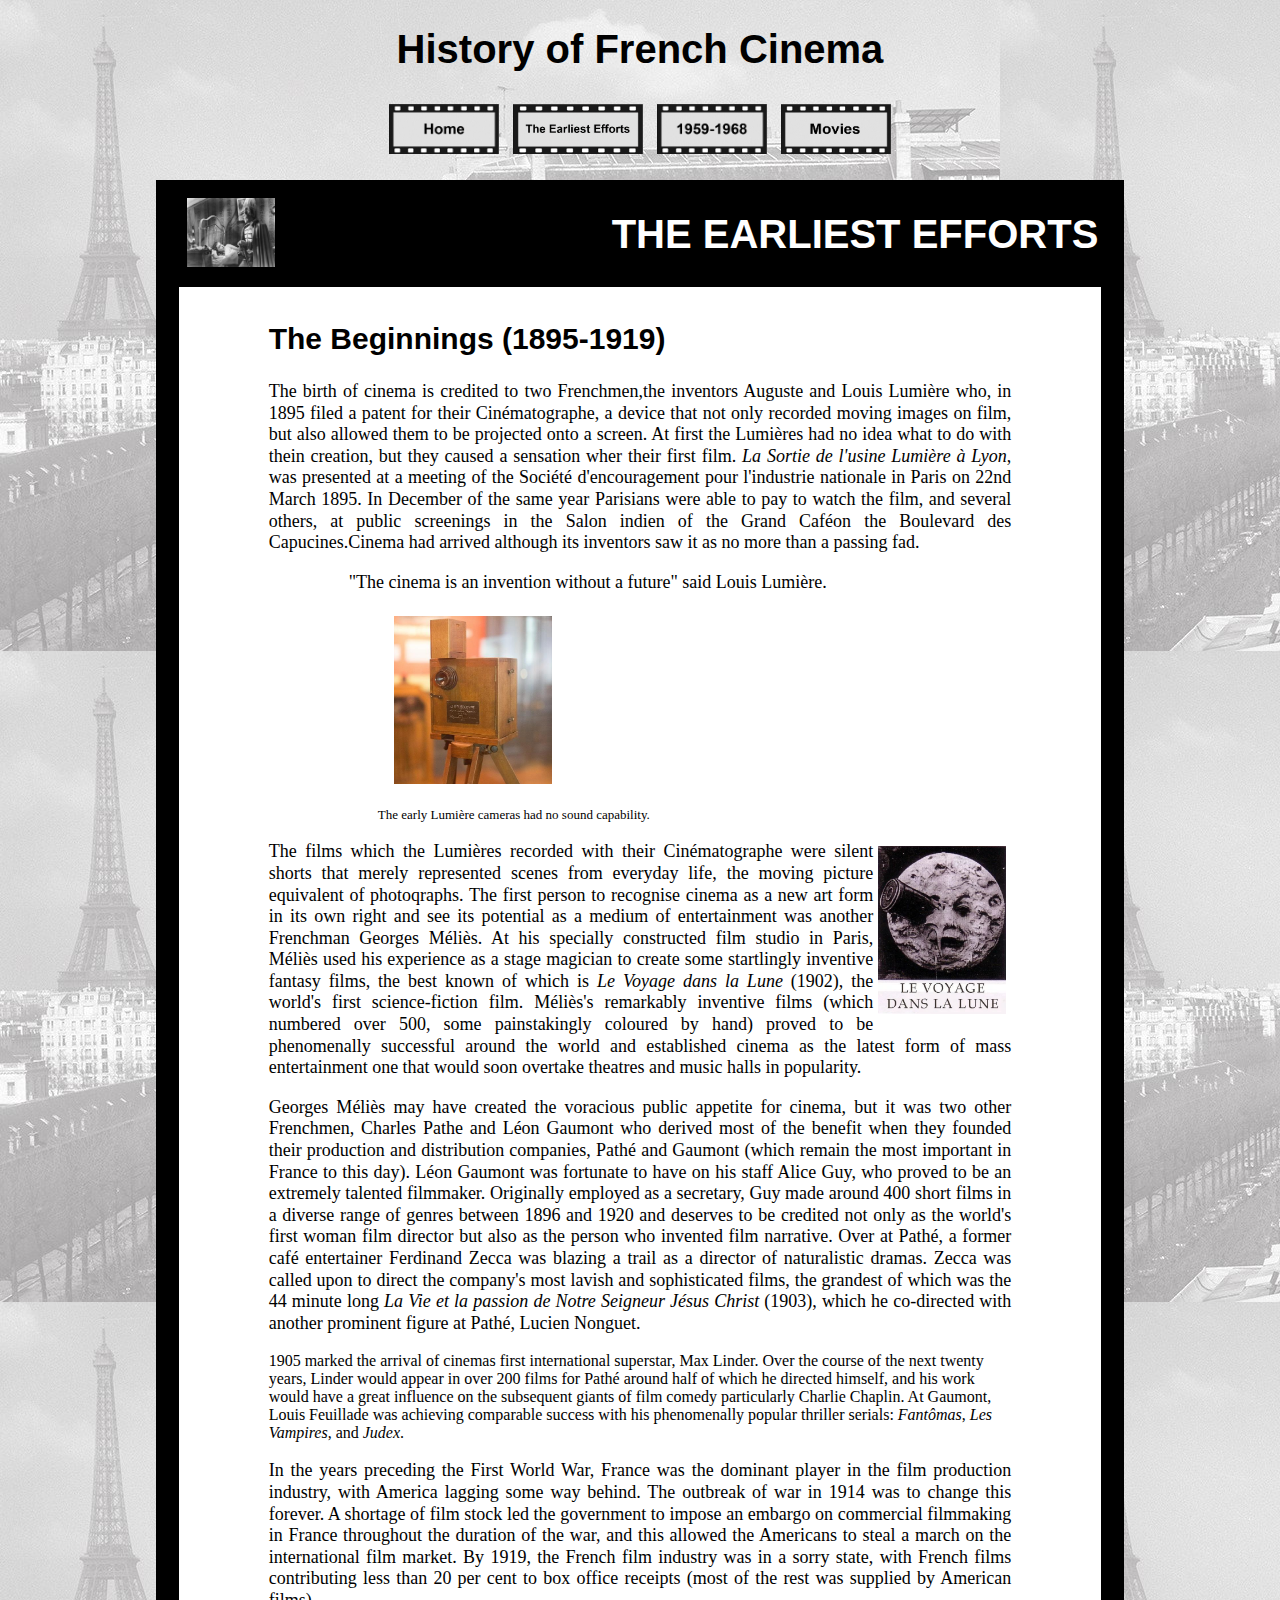
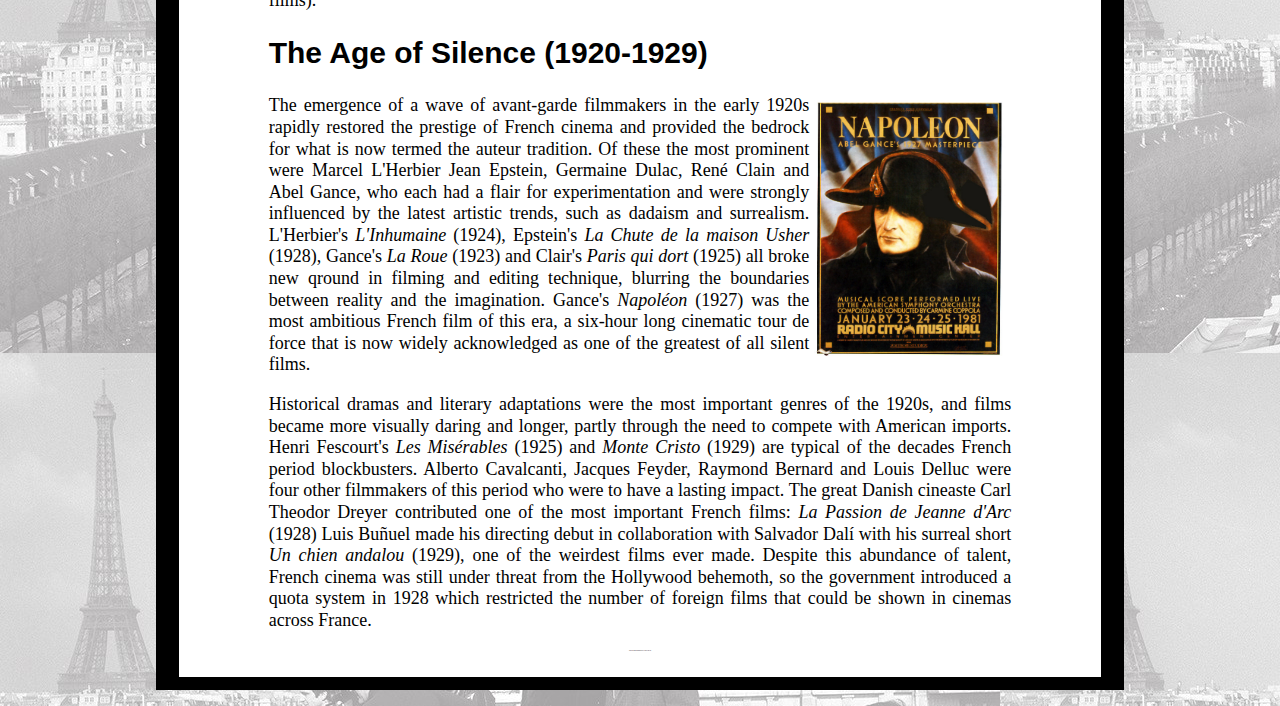
<file: 网页2.html>
<!DOCTYPE html>
<html>
<link rel="stylesheet" href="胡馨雅.css">

<body background="images/背景1.jpg">

    <div id="header">
    <h1 align="center">History of French Cinema</h1> 
    </div>
<div align="center">
        <a href="index.html"><img src="images/导航栏-Home.png" width="110" height="50" border="0" alt="Home" align="middle"></a> 
        <a href="网页2.html"><img src="images/导航栏4.png" width="130" height="50" border="0" alt="The Earliest Efforts" align="middle"></a> 
        <a href="网页3.html"><img src="images/导航栏3.png" width="110" height="50" border="0" alt="1959-1968" align="middle"></a>
        <a href="网页4 .html"><img src="images/导航栏6.png" width="110" height="50" border="0" alt="Movies" align="middle"></a>  
</tr>
</table>
<table width="1024" border="0" align="center" style="padding-bottom: 5px;">
  <tr>
    <td><br />
      <table width="95%" border="0" align="center" bgcolor="#000000" style="padding-bottom: 10px;">
      <tr>
        <td>
            <table width="96%" border="0" align="center" bgcolor="#000000">
              <tr>
                <td width="1%"><img src="images/Simone-Signoret-La-Ronde-Gerard-Philipe-Max.jpg" h="95" height="69" /></td>
                <td width="2%">&nbsp;</td>
                <td width="96%" bgcolor="#000000"><font color="white">
                  <h1 align="right">THE EARLIEST EFFORTS</h1>
              </tr>
            </table>
          
            <table width="96%"  border="0" align="center" cellpadding="5" cellspacing="5" bgcolor="#FFFFFF">
              <tr>
                <td valign="top" bordercolor="#FFFFFF" background="" bgcolor="#FFFFFF">
    </div></a> 
    <blockquote>
    <blockquote>
      <h2 align="left">The Beginnings (1895-1919)</h2>  
    <p>The birth of cinema is credited to two Frenchmen,the inventors Auguste and Louis Lumière who, in 1895
filed a patent for their Cinématographe, a device that not only recorded moving images on film, but also allowed them to be projected onto a screen. At first the Lumières had no idea what to do with thein creation, but they caused a sensation wher their first film. <i>La Sortie de l'usine Lumière à Lyon</i>, was presented at a meeting of the Société d'encouragement pour l'industrie nationale in Paris on 22nd March 1895. In December of the same year Parisians were able to pay to watch the film, and several others, at public screenings in the Salon indien of the Grand Caféon the Boulevard des Capucines.Cinema had arrived although its inventors saw it as no more than a passing fad.
  <blockquote><blockquote><p>"The cinema is an invention without a future" said Louis Lumière.</p>
      <blockquote><img src="images/lumiere.jpg" width="158" height="168" align="middle"/> </blockquote>
  <p><div style="font-size:small"> The early Lumière cameras had no sound capability.</div></p></blockquote> </blockquote>

  <p><img src="images/Lune.jpeg" width="128" height="168" align="right"/>The films which the Lumières recorded with their Cinématographe were silent shorts that merely represented scenes from everyday life, the moving picture equivalent of photoqraphs. The first person to recognise cinema as a new art form in its own right and see its potential as a medium of entertainment was another Frenchman Georges Méliès. At his specially constructed film studio in Paris, Méliès used his experience as a stage magician to create some startlingly inventive fantasy films, the best known of which is <i>Le Voyage dans la Lune </i> (1902), the world's first science-fiction film. Méliès's remarkably inventive films (which numbered over 500, some painstakingly coloured by hand) proved to be phenomenally successful around the world and established cinema as the latest form of mass entertainment one that would soon overtake theatres and music halls in popularity.</p> 

  <p>Georges Méliès may have created the voracious public appetite for cinema, but it was two other Frenchmen, Charles Pathe and Léon Gaumont who derived most of the benefit when they founded their production and distribution companies, Pathé and Gaumont (which remain the most important in France to this day). Léon Gaumont was fortunate to have on his staff Alice Guy, who proved to be an extremely talented filmmaker. Originally employed as a secretary, Guy made around 400 short films in a diverse range of genres between 1896 and 1920 and deserves to be credited not only as the world's first woman film director but also as the person who invented film narrative. Over at Pathé, a former café entertainer Ferdinand Zecca was blazing a trail as a director of naturalistic dramas. Zecca was called upon to direct the company's most lavish and sophisticated films, the grandest of which was the 44 minute long <i>La Vie et la passion de Notre Seigneur Jésus Christ</i> (1903), which he co-directed with another prominent figure at Pathé, Lucien Nonguet.
  
  </p>1905 marked the arrival of cinemas first international superstar, Max Linder. Over the course of the next twenty years, Linder would appear in over 200 films for Pathé around half of which he directed himself, and his work would have a great influence on the subsequent giants of film comedy particularly Charlie Chaplin. At Gaumont, Louis Feuillade was achieving comparable success with his phenomenally popular thriller serials: <i>Fantômas</i>, <i>Les Vampires</i>, and <i>Judex</i>.
  
  <p>In the years preceding the First World War, France was the dominant player in the film production industry, with America lagging some way behind. The outbreak of war in 1914 was to change this forever. A shortage of film stock led the government to impose an embargo on commercial filmmaking in France throughout the duration of the war, and this allowed the Americans to steal a march on the international film market. By 1919, the French film industry was in a sorry state, with French films contributing less than 20 per cent to box office receipts (most of the rest was supplied by American films).
    
    <h2 align="left">The Age of Silence (1920-1929)</h2>
    
    <p><img src="images/Napoleon.jpg" width="192" height="256" align="right"/>The emergence of a wave of avant-garde filmmakers in the early 1920s rapidly restored the prestige of French cinema and provided the bedrock for what is now termed the auteur tradition. Of these the most prominent were Marcel L'Herbier Jean Epstein, Germaine Dulac, René Clain and Abel Gance, who each had a flair for experimentation and were strongly influenced by the latest artistic trends, such as dadaism and surrealism. L'Herbier's <i>L'Inhumaine</i> (1924), Epstein's <i>La Chute de la maison Usher</i> (1928), Gance's <i>La Roue</i> (1923) and Clair's <i>Paris qui dort</i> (1925) all broke new qround in filming and editing technique, blurring the boundaries between reality and the imagination. Gance's <i>Napoléon</i> (1927) was the most ambitious French film of this era, a six-hour long cinematic tour de force that is now widely acknowledged as one of the greatest of all silent films.</p> 
    <p> Historical dramas and literary adaptations were the most important genres of the 1920s, and films became more visually daring and longer, partly through the need to compete with American imports. Henri
    Fescourt's <i>Les Misérables</i> (1925) and <i>Monte Cristo</i> (1929) are typical of the decades French period blockbusters. Alberto Cavalcanti, Jacques Feyder, Raymond Bernard and Louis Delluc were four other filmmakers of this period who were to have a lasting impact. The great Danish cineaste Carl Theodor Dreyer contributed one of the most important French films: <i>La Passion de Jeanne d'Arc</i> (1928) Luis Buñuel made his directing debut in collaboration with Salvador Dalí with his surreal short <i>Un chien andalou</i> (1929), one of the weirdest films ever made. Despite this abundance of talent, French cinema was still under threat from the Hollywood behemoth, so the government introduced a quota system in 1928 which restricted the number of foreign films that could be shown in cinemas across France.</p>
    <p style="text-align: center; font-size: 1px;">Content designed and maintained by French Films. Org</p>
    </blockquote>
  </blockquote>
</file>
<file: 胡馨雅.css>
p {
  text-align: justify;
  font-family:Cambria, Cochin, Georgia, Times, 'Times New Roman', serif;
  font-size: large;
  line-height: 120%;
}

img {
  margin: 5px;
}

h1 {
  font-size: 40px;
  font-family:'Gill Sans', 'Gill Sans MT', Calibri, 'Trebuchet MS', sans-serif;
  font-weight: bolder;
  font-style: normal;
  font-variant: normal;
}

h2 {
  font-size: 30px;
  font-family:'Gill Sans', 'Gill Sans MT', Calibri, 'Trebuchet MS', sans-serif;
  font-weight: bolder;
  font-style: normal;
  font-variant: normal;
}

div {
  margin-left: 5%;
  margin-right: 5%;
}

.WebContainer{
  width: 100%;
  height: auto;
}
.articles{
  width:90%; /*Takes 90% width from WebContainer*/
  height: auto;
  margin: auto;
}
</file>
